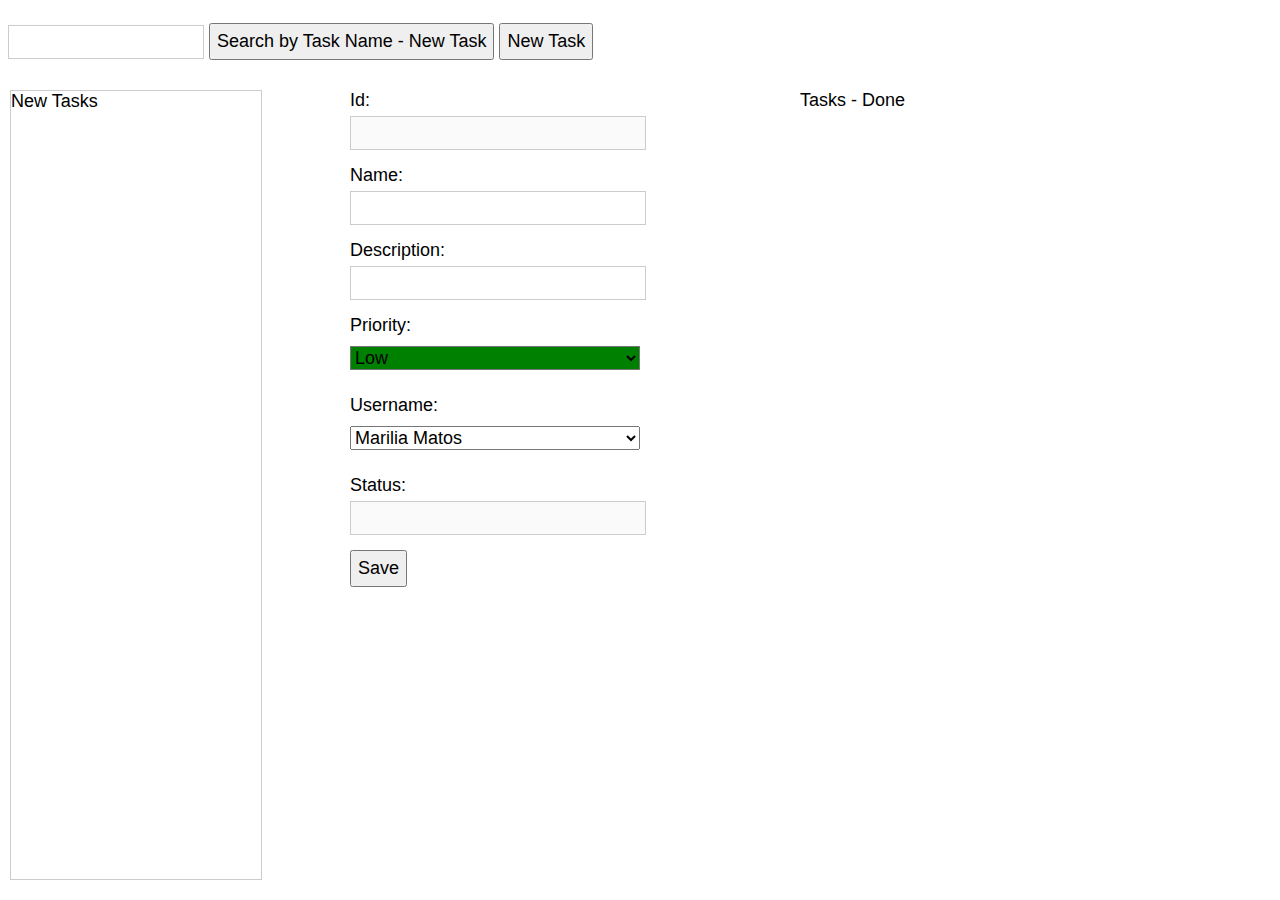
<file: index.html>
<!DOCTYPE HTML>
<html>
<head>
<title>Tasks</title>
<link rel="stylesheet" href="css/styles.css" />
</head>
<body>

<div class="header">
	<input type="text" id="searchKey"/>
	<button id="btnSearch">Search by Task Name - New Task</button>
	<button id="btnAdd">New Task</button>
</div>


<div class="leftArea">
<label>New Tasks</label>
<ul id="taskListNew"></ul>

</div>

<form id="taskForm">
	
<div class="mainArea">

<label>Id:</label>
<input id="taskId" name="taskId" type="text" disabled />

<label>Name:</label>
<input type="text" id="name" name="name">

<label>Description:</label>
<input type="text" id="description" name="description"/>


<label>Priority:</label>	
<select name="priority" id="priority">
  <option  value="Low">Low</option>
  <option value="Medium">Medium</option>
  <option value="High">High</option>
  <option value="Critical">Critical</option>
</select>


<label>Username:</label>	
<select name="username" id="username">
  <option value="Marilia Matos">Marilia Matos</option>
  <option value="Marco Antonio">Marco Antonio</option>
  <option value="Jessica Oliveira">Jessica Oliveira</option>
  <option value="Ana Matos">Ana Matos</option>
  <option value="Rosana Matos">Rosana Matos</option>
</select>



<label>Status:</label>
<input type="text" id="status" name="status" disabled />
<br>
<button id="btnSave">Save</button>
<button id="btnDone">Mark as Done</button>
<button id="btnDelete">Delete</button>

 
</div>



</form>


<div class="rightArea">
<label>Tasks - Done</label>
<ul id="taskListDone"></ul>
</div>

<script src="js/jquery-1.7.1.min.js"></script>
<script src="js/main.js"></script>

</body>
</html>
</file>
<file: css/styles.css>
* {
  font-family: "Helvetica Neue", Helvetica, Arial, sans-serif;
  font-size: 18px;
}

.header {
	padding-top: 15px;
}

.leftArea {
	position: absolute;
	left: 10px;
	top: 90px;
	bottom: 20px;
	width: 250px;
	border:solid 1px #CCCCCC;
	overflow-y: scroll;
}

.mainArea {
	position: absolute;
	top: 90px;
	bottom: 20px;
	left:350px;
	overflow-y: scroll;
	width:390px;
}


.rightArea {
	position: absolute;
	top: 90px;
	bottom: 20px;
	left:800px;
	overflow-y: scroll;
	width:300px;
}


ul {
	list-style-type: none;
	padding-left: 0px;
	margin-top: 0px;
}

li a { 
	text-decoration:none;
	display: block;
	color: #000000;
	border-bottom:solid 1px #CCCCCC;
	padding: 8px;
}

li a:hover {
	background-color: #4B0A1E;
	color: #BA8A92;
}

input, textarea {
  border:1px solid #ccc;
  min-height:30px;
  outline: none;
}

.mainArea input {
  margin-bottom:15px;
  margin-top:5px;
  width:290px;
}

select {
  margin-bottom:25px;
  margin-top:10px;
  width:290px;
  }

  option[value="Low"]{
	  background:green;	
  }

  
  option[value="Medium"]{
	  background:yellow;	
  }
  
  option[value="High"]{
	  background:orange;	
  }
  option[value="Critical"]{
	  background:red;	
  }
  
textarea {
	margin-bottom:15px;
  	margin-top:5px;
	height: 200px;
  	width:250px;
}

label {
	display:block;
}

button {
	padding:6px;
}


#searchKey {
	width:160px;
}

#searchKey {
	width:190px;
}
</file>
